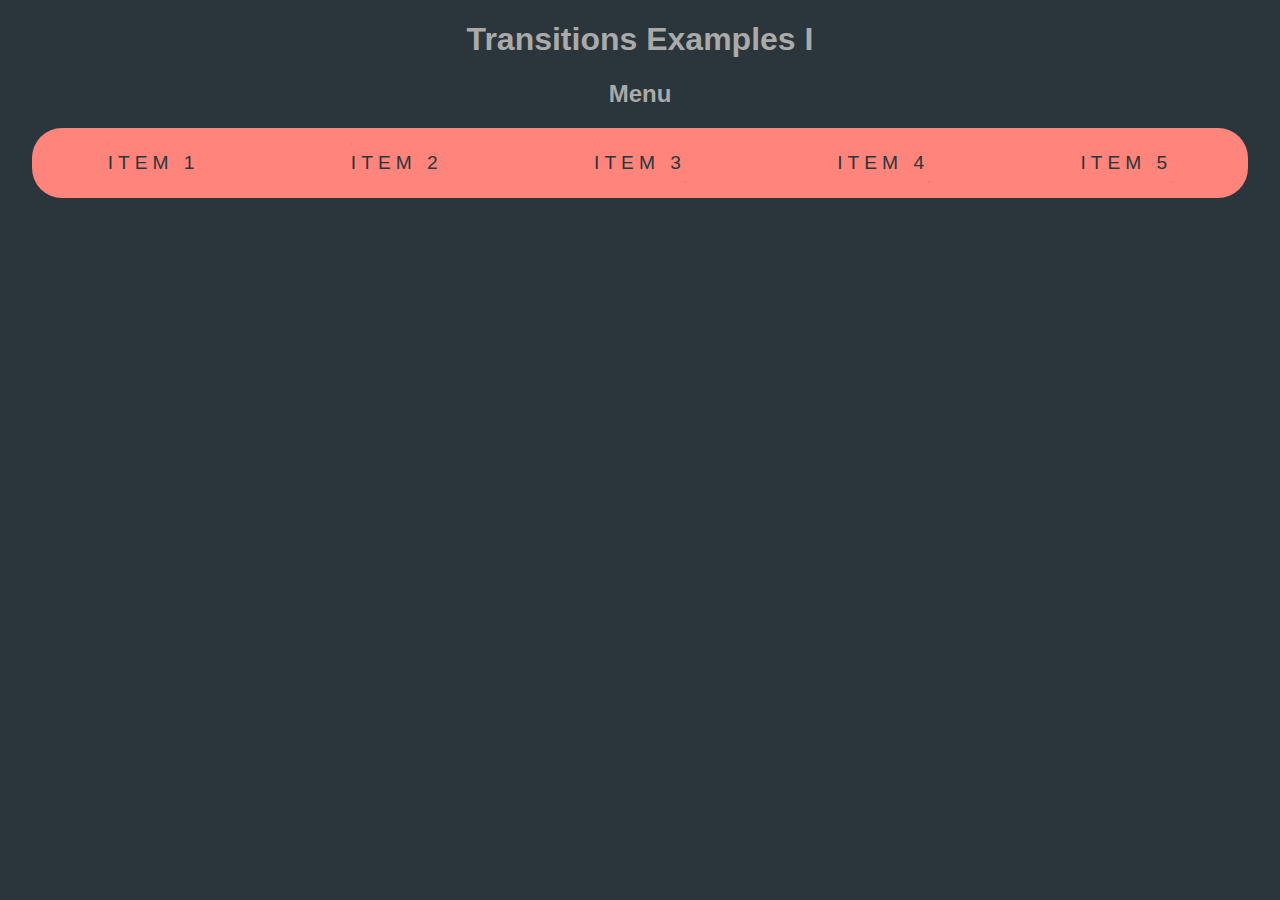
<file: CSS/Animaciones_Menu/index.html>
<!DOCTYPE html>
<html lang="es">

    <head>
        <meta charset="UTF-8">
        <meta name="viewport" content="width=device-width, initial-scale=1.0">
        <meta http-equiv="X-UA-Compatible" content="ie=edge">
        <title>Transitions Examples I</title>

        <link rel="stylesheet" href="style.css">
    </head>

    <body>
        <h1 class="title">Transitions Examples I</h1>
        <h2 class="title">Menu</h2>
        <nav class="main-nav">
            <ul class="main-menu">
                <li class="main-menu__item">Item 1</li>
                <li class="main-menu__item">Item 2</li>
                <li class="main-menu__item">Item 3</li>
                <li class="main-menu__item">Item 4</li>
                <li class="main-menu__item">Item 5</li>
            </ul>
        </nav>
    </body>

</html>
</file>
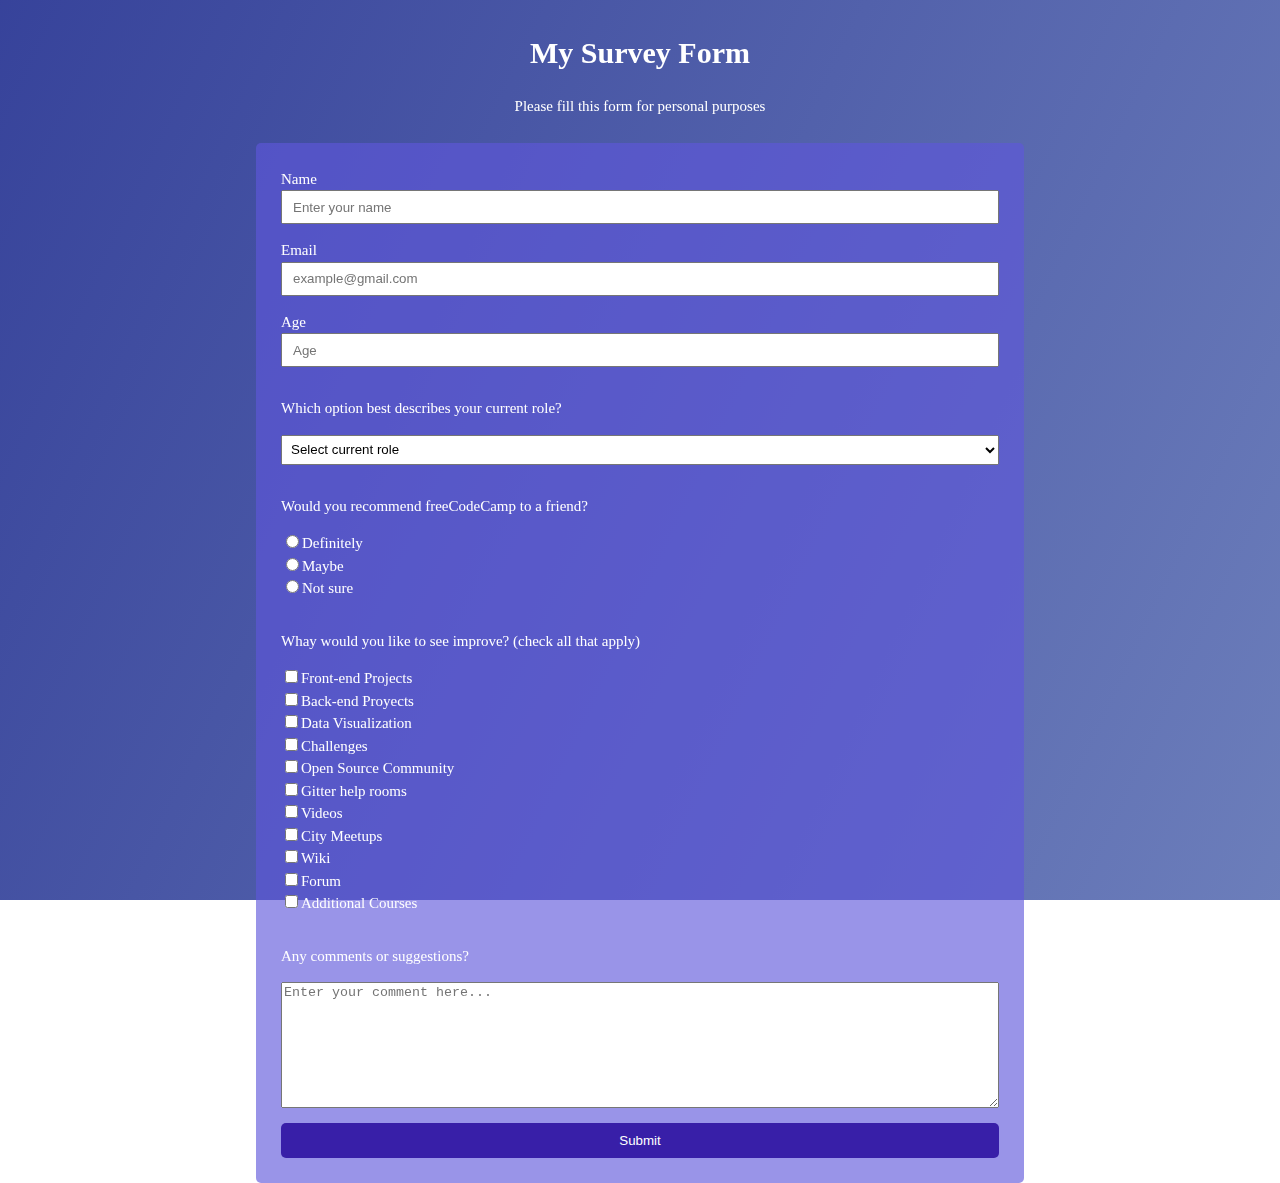
<file: FreeCodeCamp/Proyects_1/Proyect_2/index.html>
<!DOCTYPE html>
<html lang="en">
<head>
    <meta charset="UTF-8">
    <meta name="viewport" content="width=device-width, initial-scale=1.0">
    <title>Form</title>

    <link rel="stylesheet" href="styles.css">
</head>
<body>

    <div class="container">
        <header class="header">
            <h1 id="title">My Survey Form</h1>
            <p id="description">Please fill this form for personal purposes</p>
        </header>
        <form action="" id="survey-form">
            <div class="form-group">
                <label for="name" id="name-label">Name</label>
                <input type="text" id="name" class="form-control" placeholder="Enter your name" required>
            </div>
            <div class="form-group">
                <label for="email" id="email-label">Email</label>
                <input type="email" id="email" class="form-control" placeholder="example@gmail.com" required>
            </div>
            <div class="form-group">
                <label for="number" id="number-label">Age</label>
                <input type="number" id="number" class="form-control" min="12" max="99" step="1" placeholder="Age">
            </div>
            <div class="form-group">
                <p>Which option best describes your current role?</p>
                <select name="role" id="dropdown" class="form-control" required>
                    <option disabled selected value>Select current role</option>
                    <option value="student">Student</option>
                    <option value="job">Full time job</option>
                    <option value="learner">Full time learner</option>
                    <option value="preferNo">Prefer no to say</option>
                    <option value="other">Other</option>
                </select>
            </div>
            <div class="form-group">
                <p>Would you recommend freeCodeCamp to a friend?</p>
                <label><input type="radio" name="user-recommend" class="input-radio" value="Definitely">Definitely</label>
                <label><input type="radio" name="user-recommend" class="input-radio" value="Maybe">Maybe</label>
                <label><input type="radio" name="user-recommend" class="input-radio" value="Not sure">Not sure</label>

            </div>
            <div class="form-group">
                <p>Whay would you like to see improve? (check all that apply)</p>
                <label><input type="checkbox" value="Front-end Projects" name="prefer" class="input-checkbox">Front-end Projects</label>
                <label><input type="checkbox" value="Back-end Proyects" name="prefer" class="input-checkbox">Back-end Proyects</label>
                <label><input type="checkbox" value="Data Visualization" name="prefer" class="input-checkbox">Data Visualization</label>
                <label><input type="checkbox" value="Challenges" name="prefer" class="input-checkbox">Challenges</label>
                <label><input type="checkbox" value="Open Source Community" name="prefer" class="input-checkbox">Open Source Community</label>
                <label><input type="checkbox" value="Gitter help rooms" name="prefer" class="input-checkbox">Gitter help rooms</label>
                <label><input type="checkbox" value="Videos" name="prefer" class="input-checkbox">Videos</label>
                <label><input type="checkbox" value="City Meetups" name="prefer" class="input-checkbox">City Meetups</label>
                <label><input type="checkbox" value="Wiki" name="prefer" class="input-checkbox">Wiki</label>
                <label><input type="checkbox" value="Forum" name="prefer" class="input-checkbox">Forum</label>
                <label><input type="checkbox" value="Additional Courses" name="prefer" class="input-checkbox">Additional Courses</label>
            </div>
            <div class="form-group">
                <p>Any comments or suggestions?</p>
                <textarea name="comment" id="comments" class="input-textarea" placeholder="Enter your comment here..." rows="8"></textarea>
            </div>
            <div class="form-group">
                <button type="submit" id="submit" class="submit-button">Submit</button>
            </div>
        </form>

    </div>
    
    <script src="https://cdn.freecodecamp.org/testable-projects-fcc/v1/bundle.js"></script>
</body>
</html>
</file>
<file: CSS/Animaciones_Menu/style.css>
body {
    margin: 0;
    background-color: #2a363b;
    font-family: sans-serif;
  }
  
  .title {
    text-align: center;
    color: #aaa;
  }
  
  .main-menu {
    list-style: none;
    padding-left: 0;
    width: 95%;
    display: flex;
    margin-left: auto;
    margin-right: auto;
    justify-content: space-around;
    background: #ff847c;
    font-size: 1.2rem;
    color: #2a363b;
    text-transform: uppercase;
    letter-spacing: 5px;
    border-radius: 30px;
  }
  
  .main-menu__item {
    position: relative;
    cursor: pointer;
    padding: 1.5rem 0;
    overflow: hidden;
  }
  
  .main-menu__item::before,
  .main-menu__item::after {
    content: "";
    display: block;
    position: absolute;
    width: 100%;
    height: 2px;
    background: #2a363b;
    transition: transform 0.2s;
  }
  
  .main-menu__item::before {
    top: 15px;
    transform: translateX(-100%);
  }
  
  .main-menu__item::after {
    bottom: 15px;
    transform: translateX(100%);
  }
  
  .main-menu__item:hover::before,
  .main-menu__item:hover::after {
    transform: translateX(0);
  }
</file>
<file: FreeCodeCamp/Proyects_1/Proyect_2/styles.css>
body {

    font-size: 15px;
    color: #ffffff;
    margin: 0;
    line-height: 1.5;
    font-family: Georgia, 'Times New Roman', Times, serif;

}

body::before {

    content: "";
    position: fixed;
    top: 0;
    left: 0;
    height: 100%;
    width: 100%;
    z-index: -1;
    background: #2a668d;
    background-image: linear-gradient(115deg,
        rgba(58, 58, 158, 0.8),
        rgba(136, 136, 206, 0.7)), 
        url(https://www.solofondos.com/wp-content/uploads/2015/04/fondos-de-pantalla-computadora-tumblr.jpg);
    background-size: cover;
    background-repeat: no-repeat;
    background-position: center;
}


.header {

    text-align: center;
    padding: 10px;
    
}

form {

    display: grid;
    row-gap: 15px;

    padding: 15px; 
    background-color: #5f56dba2;
    border-radius: 5px;

}

form .form-group {

    display: grid;
}

form .form-group #name {

    padding: 10px;
    height: 10px;
}

form .form-group #email {

    padding: 10px;
    height: 10px;
}

form .form-group #number {

    padding: 10px;
    height: 10px;
}

form .form-group #dropdown {

    height: 30px;
    padding: 5px;
}

form .form-group button {

    height: 35px;
    background-color: #381fa8;
    color: #ffffff;
    border: 0;
    border-radius: 5px;

    transition: all 0.6s ease;
}

form .form-group button:hover {

    background-color: #4a2ccc;
    color: #ffffff;
}


@media screen and (min-width: 640px) {

    .container {

        display: grid;
        grid-template-rows: 1fr auto;
        grid-template-columns: 20% 60% 20%;
    }

    .header {

        grid-row: 1 / 2;
        grid-column: 2 / 3;
    }
    
    form {
        grid-row: 2 / 3;
        grid-column: 2 / 3;

        padding: 25px;
    }
}
</file>
